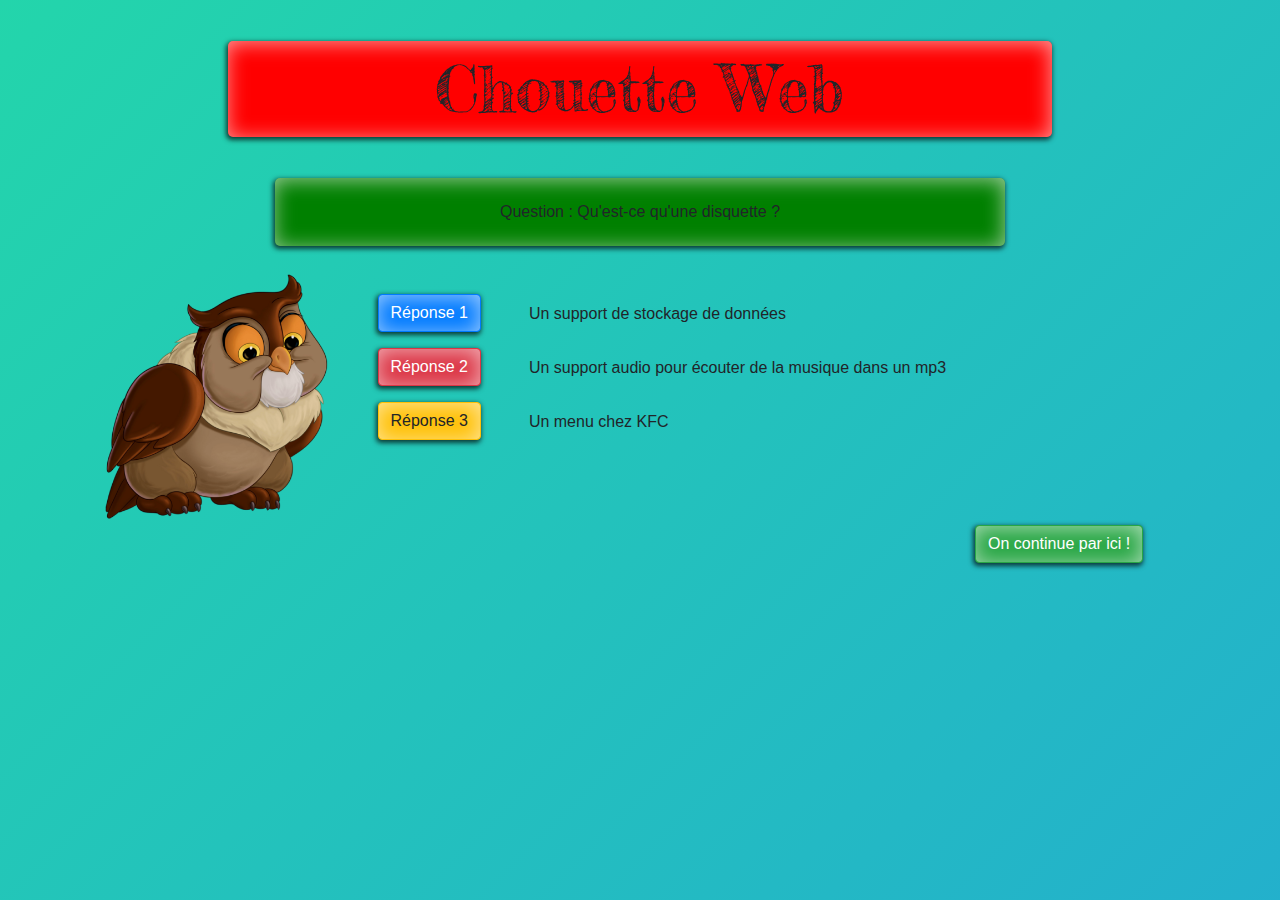
<file: index.html>
<!DOCTYPE html>
<html lang="fr">
<head>
  <meta charset="UTF-8">
  <meta name="authors" content="Olivier Bertrand Abdel Laurent">
  <link rel="stylesheet" type="text/css" href="assets/css/style.css" />
  <link rel="stylesheet" href="assets/bootstrap/bootstrap.css">
  <link href="https://fonts.googleapis.com/css?family=Fredericka+the+Great%7CGochi+Hand%7CKirang+Haerang%7CPress+Start+2P" rel="stylesheet">
  <link rel="stylesheet" href="https://fonts.googleapis.com/css?family=Open+Sans:300" type="text/css" />
  <script src="assets/js/jquery-3.2.1.js"></script>
  <title>Chouette Web</title>
</head>
<body>
  <!--container du fond d'écran-->
  <div class="container-fluid">
    <!--Titre-->
    <div class="row">
      <div class="col-md-8 offset-md-2">
        <div class="titleOwl">Chouette Web</div>
      </div>
    </div>
    <!--Question-->
    <div class="container">
      <div class="row">
        <div class="col-md-8 offset-md-2">
          <div class="question">Question : Qu'est-ce qu'une disquette ?</div></br>
        </div>
      </div>
    </div>
    <!--Slide chouette-->
    <div class="container">
      <div class="row">
        <div class="col-md-12 d-flex">
          <div class="col-md-2">
            <img src="assets/images/orig.png" alt="chouette" id="owl">
          </div>
          <div class="col-md-7 offset-md-1">
          </br>
          <!--Boutons réponse 1-->
          <div class="d-flex">
            <button type="button" class="btn btn-primary mb-3 mr-5" id="rep1">Réponse 1</button>
            <p class="mt-2">Un support de stockage de données</p>
          </div>
          <!--Boutons réponse 2-->
          <div class="d-flex">
            <button type="button" class="btn btn-danger mb-3 mr-5" id="rep2">Réponse 2</button>
            <p class="mt-2">Un support audio pour écouter de la musique dans un mp3</p>
          </div>
          <!--Boutons réponse 3-->
          <div class="d-flex">
            <button type="button" class="btn btn-warning mb-3 mr-5" id="rep3">Réponse 3</button>
            <p class="mt-2">Un menu chez KFC</p>
          </div>
        </div>
      </div>
    </div>
  </div>
  <!--Réponse correction-->
  <div class="container">
    <div class="row">
      <div class="col-md-6 offset-md-4">
        <div id="result"></div>
      </div>
    </div>
  </div>
  <div class="row">
    <div class="col-md-2 offset-md-9">
      <div><a href="page2.html"><button type="button" class="btn btn-success" id="nextPage">On continue par ici !</button></a></div>
    </div>
  </div>
  <!--div contenaire fluide fin de page-->
</div>
<script src="assets/js/projet.js"></script>
</body>
</html>
</file>
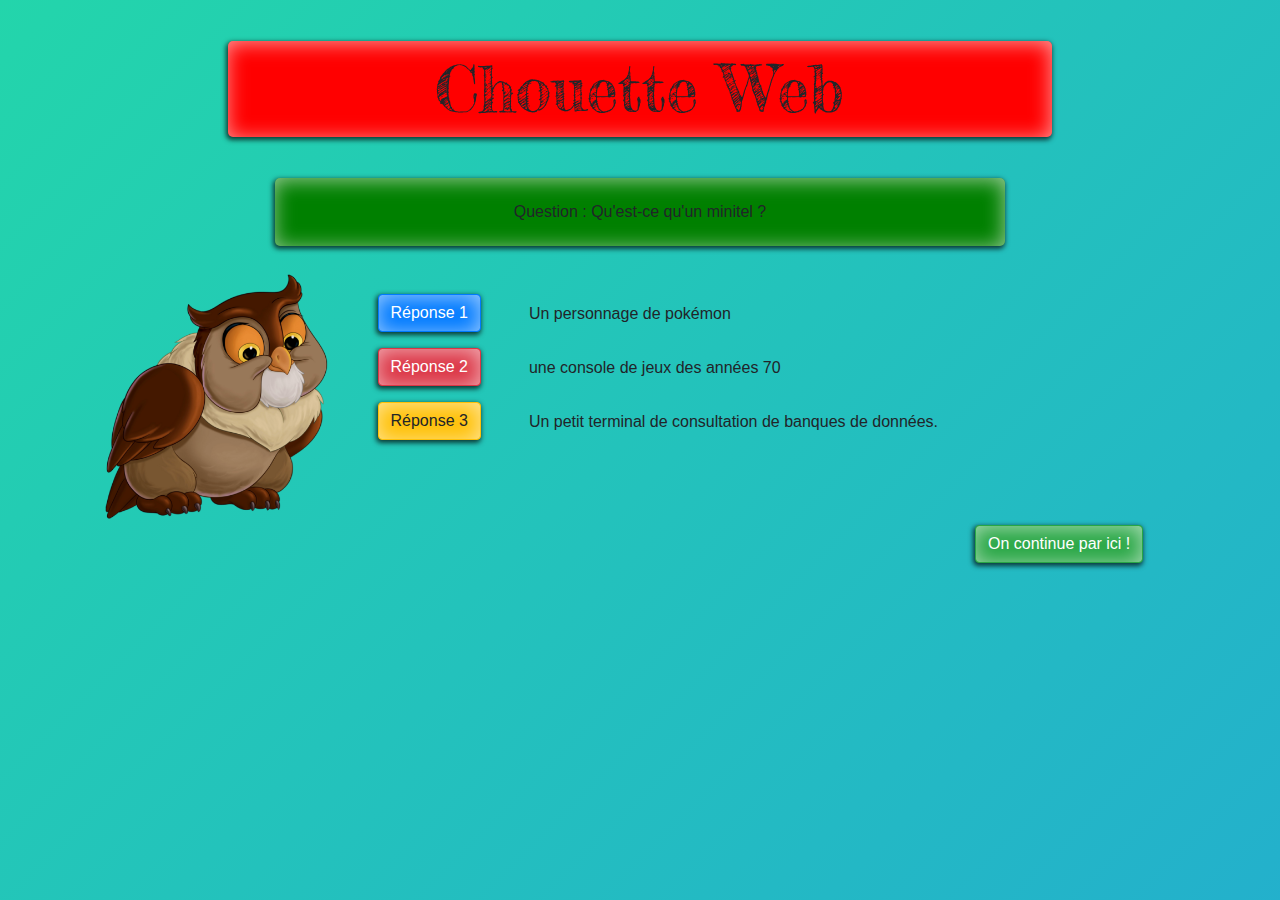
<file: page2.html>
<!DOCTYPE html>
<html lang="fr">
<head>
  <meta charset="UTF-8">
  <meta name="authors" content="Olivier Bertrand Abdel Laurent">
  <link rel="stylesheet" type="text/css" href="assets/css/style.css" />
  <link rel="stylesheet" href="assets/bootstrap/bootstrap.css">
  <link href="https://fonts.googleapis.com/css?family=Fredericka+the+Great%7CGochi+Hand%7CKirang+Haerang%7CPress+Start+2P" rel="stylesheet">
  <link rel="stylesheet" href="https://fonts.googleapis.com/css?family=Open+Sans:300" type="text/css" />
  <script src="assets/js/jquery-3.2.1.js"></script>
  <title>Chouette Web</title>
</head>
<body>
  <!--container du fond d'écran-->
  <div class="container-fluid">
    <!--Titre-->
    <div class="row">
      <div class="col-md-8 offset-md-2">
        <div class="titleOwl">Chouette Web</div>
      </div>
    </div>
    <!--Question-->
    <div class="container">
      <div class="row">
        <div class="col-md-8 offset-md-2">
          <div class="question">Question : Qu'est-ce qu'un minitel ?</div></br>
        </div>
      </div>
    </div>
    <!--Slide chouette-->
    <div class="container">
      <div class="row">
        <div class="col-md-12 d-flex">
          <div class="col-md-2">
            <img src="assets/images/orig.png" alt="chouette" id="owl">
          </div>
          <div class="col-md-7 offset-md-1">
          </br>
          <!--Boutons réponse 1-->
          <div class="d-flex">
            <button type="button" class="btn btn-primary mb-3 mr-5" id="rep1">Réponse 1</button>
            <p class="mt-2">Un personnage de pokémon</p>
          </div>
          <!--Boutons réponse 2-->
          <div class="d-flex">
            <button type="button" class="btn btn-danger mb-3 mr-5" id="rep2">Réponse 2</button>
            <p class="mt-2">une console de jeux des années 70</p>
          </div>
          <!--Boutons réponse 3-->
          <div class="d-flex">
            <button type="button" class="btn btn-warning mb-3 mr-5" id="rep3">Réponse 3</button>
            <p class="mt-2"> Un petit terminal de consultation de banques de données.</p>
          </div>
        </div>
      </div>
    </div>
  </div>
  <!--Réponse correction-->
  <div class="container">
    <div class="row">
      <div class="col-md-6 offset-md-4">
        <div id="result"></div>
      </div>
    </div>
  </div>
  <div class="row">
    <div class="col-md-2 offset-md-9">
      <div><a href="page3.html"><button type="button" class="btn btn-success" id="nextPage">On continue par ici !</button></a></div></div>
    </div>
    <!--div contenaire fluide fin de page-->
  </div>
  <script src="assets/js/projet2.js"></script>
</body>
</html>
</file>
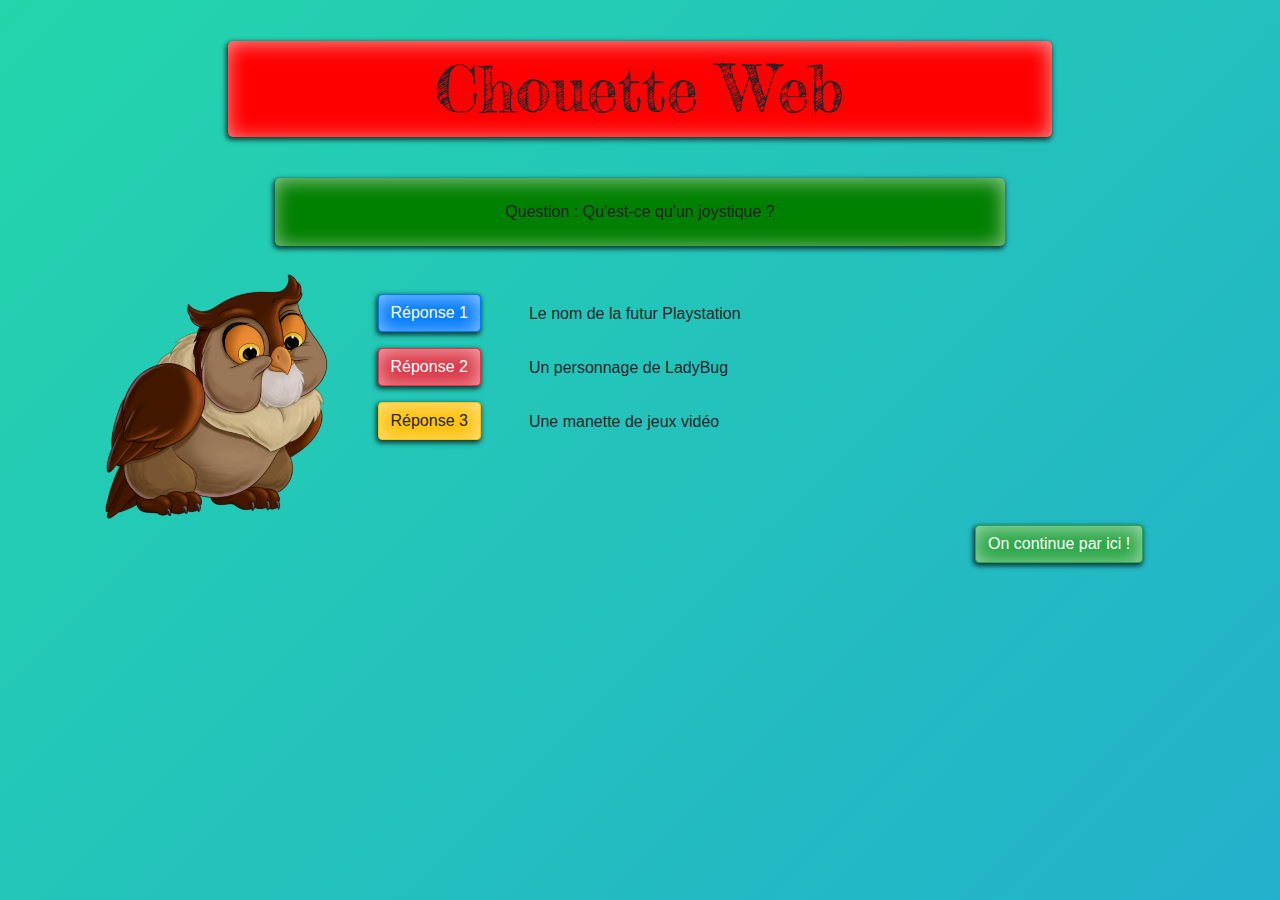
<file: page3.html>
<!DOCTYPE html>
<html lang="fr">
<head>
  <meta charset="UTF-8">
  <meta name="authors" content="Olivier Bertrand Abdel Laurent">
  <link rel="stylesheet" type="text/css" href="assets/css/style.css" />
  <link rel="stylesheet" href="assets/bootstrap/bootstrap.css">
  <link href="https://fonts.googleapis.com/css?family=Fredericka+the+Great%7CGochi+Hand%7CKirang+Haerang%7CPress+Start+2P" rel="stylesheet">
  <link rel="stylesheet" href="https://fonts.googleapis.com/css?family=Open+Sans:300" type="text/css" />
  <script src="assets/js/jquery-3.2.1.js"></script>
  <title>Chouette Web</title>
</head>
<body>
  <!--container du fond d'écran-->
  <div class="container-fluid">
    <!--Titre-->
    <div class="row">
      <div class="col-md-8 offset-md-2">
        <div class="titleOwl">Chouette Web</div>
      </div>
    </div>
    <!--Question-->
    <div class="container">
      <div class="row">
        <div class="col-md-8 offset-md-2">
          <div class="question">Question : Qu'est-ce qu'un joystique ?</div></br>
        </div>
      </div>
    </div>
    <!--Slide chouette-->
    <div class="container">
      <div class="row">
        <div class="col-md-12 d-flex">
          <div class="col-md-2">
            <img src="assets/images/orig.png" alt="chouette" id="owl">
          </div>
          <div class="col-md-7 offset-md-1">
          </br>
          <!--Boutons réponse 1-->
          <div class="d-flex">
            <button type="button" class="btn btn-primary mb-3 mr-5" id="rep1">Réponse 1</button>
            <p class="mt-2">Le nom de la futur Playstation</p>
          </div>
          <!--Boutons réponse 2-->
          <div class="d-flex">
            <button type="button" class="btn btn-danger mb-3 mr-5" id="rep2">Réponse 2</button>
            <p class="mt-2">Un personnage de LadyBug</p>
          </div>
          <!--Boutons réponse 3-->
          <div class="d-flex">
            <button type="button" class="btn btn-warning mb-3 mr-5" id="rep3">Réponse 3</button>
            <p class="mt-2">Une manette de jeux vidéo</p>
          </div>
        </div>
      </div>
    </div>
  </div>
  <!--Réponse correction-->
  <div class="container">
    <div class="row">
      <div class="col-md-6 offset-md-4">
        <div id="result"></div>
      </div>
    </div>
  </div>
  <div class="row">
    <div class="col-md-2 offset-md-9">
      <div><a href="page4.html"><button type="button" class="btn btn-success" id="nextPage">On continue par ici !</button></a></div></div>
    </div>
    <!--div contenaire fluide fin de page-->
  </div>
  <script src="assets/js/projet2.js"></script>
</body>
</html>
</file>
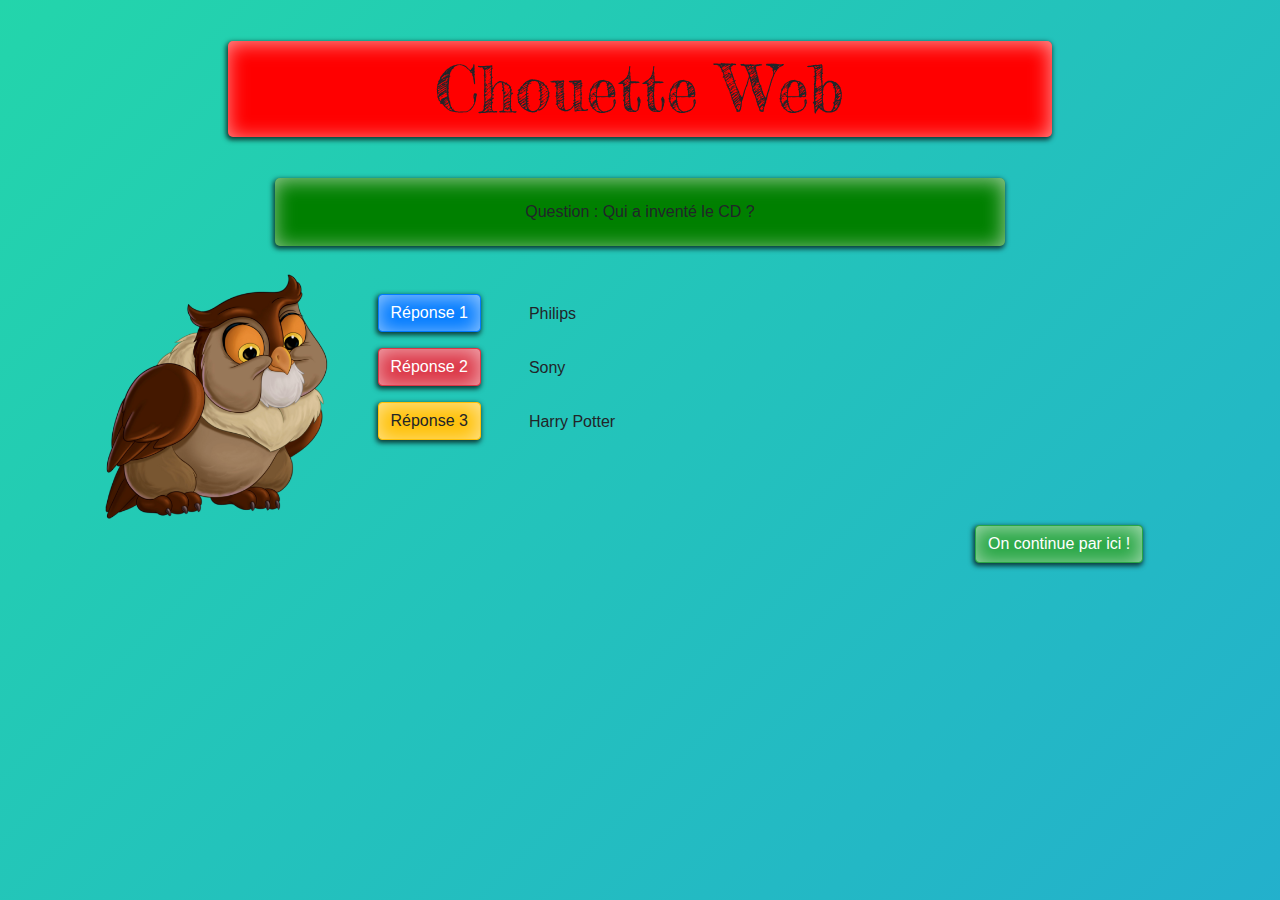
<file: page4.html>
<!DOCTYPE html>
<html lang="fr">
<head>
  <meta charset="UTF-8">
  <meta name="authors" content="Olivier Bertrand Abdel Laurent">
  <link rel="stylesheet" type="text/css" href="assets/css/style.css" />
  <link rel="stylesheet" href="assets/bootstrap/bootstrap.css">
  <link href="https://fonts.googleapis.com/css?family=Fredericka+the+Great%7CGochi+Hand%7CKirang+Haerang%7CPress+Start+2P" rel="stylesheet">
  <link rel="stylesheet" href="https://fonts.googleapis.com/css?family=Open+Sans:300" type="text/css" />
  <script src="assets/js/jquery-3.2.1.js"></script>
  <title>Chouette Web</title>
</head>
<body>
  <!--container du fond d'écran-->
  <div class="container-fluid">
    <!--Titre-->
    <div class="row">
      <div class="col-md-8 offset-md-2">
        <div class="titleOwl">Chouette Web</div>
      </div>
    </div>
    <!--Question-->
    <div class="container">
      <div class="row">
        <div class="col-md-8 offset-md-2">
          <div class="question">Question : Qui a inventé le CD ?</div></br>
        </div>
      </div>
    </div>
    <!--Slide chouette-->
    <div class="container">
      <div class="row">
        <div class="col-md-12 d-flex">
          <div class="col-md-2">
            <img src="assets/images/orig.png" alt="chouette" id="owl">
          </div>
          <div class="col-md-7 offset-md-1">
          </br>
          <!--Boutons réponse 1-->
          <div class="d-flex">
            <button type="button" class="btn btn-primary mb-3 mr-5" id="rep1">Réponse 1</button>
            <p class="mt-2">Philips</p>
          </div>
          <!--Boutons réponse 2-->
          <div class="d-flex">
            <button type="button" class="btn btn-danger mb-3 mr-5" id="rep2">Réponse 2</button>
            <p class="mt-2">Sony</p>
          </div>
          <!--Boutons réponse 3-->
          <div class="d-flex">
            <button type="button" class="btn btn-warning mb-3 mr-5" id="rep3">Réponse 3</button>
            <p class="mt-2">Harry Potter</p>
          </div>
        </div>
      </div>
    </div>
  </div>
  <!--Réponse correction-->
  <div class="container">
    <div class="row">
      <div class="col-md-6 offset-md-4">
        <div id="result"></div>
      </div>
    </div>
  </div>
  <div class="row">
    <div class="col-md-2 offset-md-9">
      <div><a href="page5.html"><button type="button" class="btn btn-success" id="nextPage">On continue par ici !</button></a></div></div>
    </div>
    <!--div contenaire fluide fin de page-->
  </div>
  <script src="assets/js/projet.js"></script>
</body>
</html>
</file>
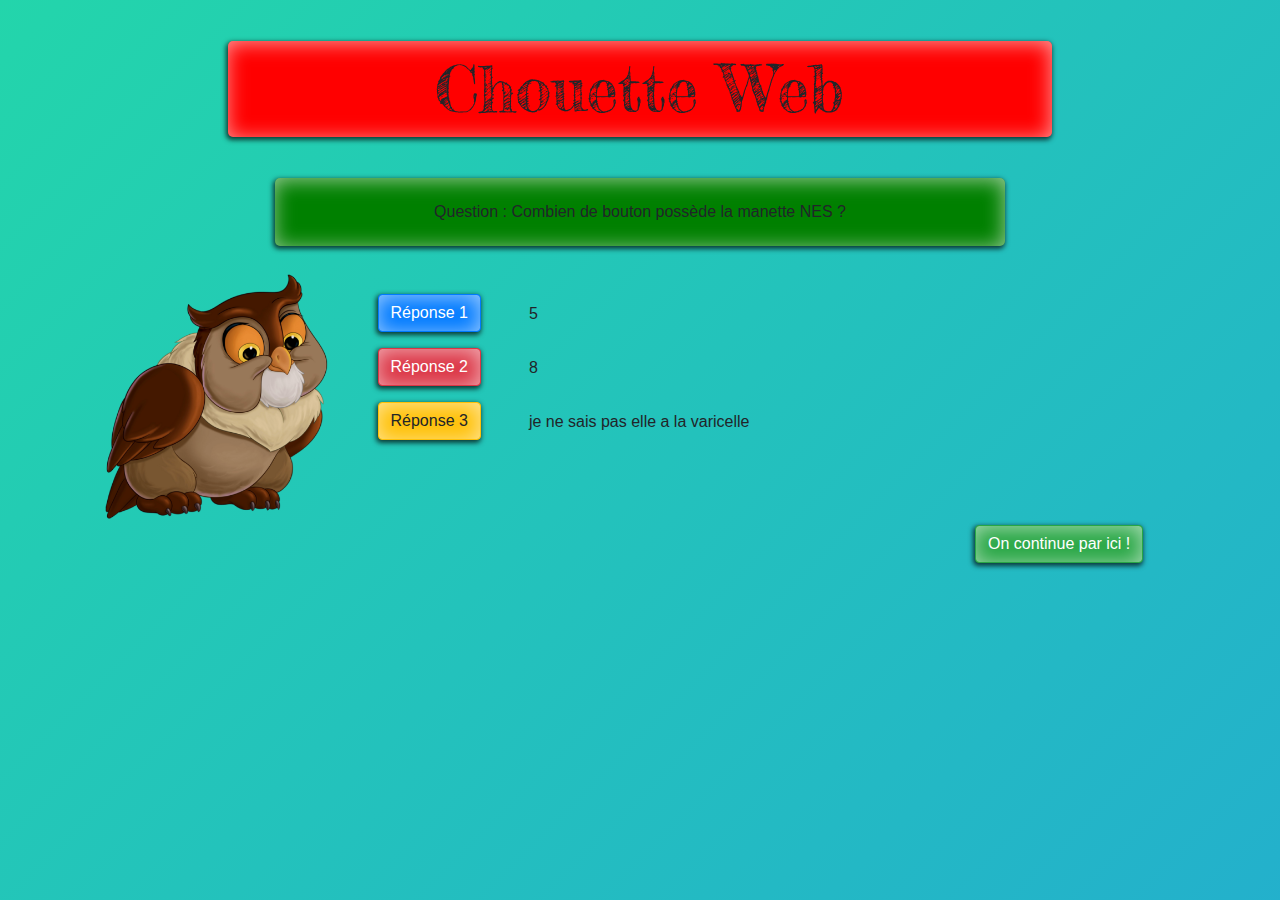
<file: page5.html>
<!DOCTYPE html>
<html lang="fr">
<head>
  <meta charset="UTF-8">
  <meta name="authors" content="Olivier Bertrand Abdel Laurent">
  <link rel="stylesheet" type="text/css" href="assets/css/style.css" />
  <link rel="stylesheet" href="assets/bootstrap/bootstrap.css">
  <link href="https://fonts.googleapis.com/css?family=Fredericka+the+Great%7CGochi+Hand%7CKirang+Haerang%7CPress+Start+2P" rel="stylesheet">
  <link rel="stylesheet" href="https://fonts.googleapis.com/css?family=Open+Sans:300" type="text/css" />
  <script src="assets/js/jquery-3.2.1.js"></script>
  <title>Chouette Web</title>
</head>
<body>
  <!--container du fond d'écran-->
  <div class="container-fluid">
    <!--Titre-->
    <div class="row">
      <div class="col-md-8 offset-md-2">
        <div class="titleOwl">Chouette Web</div>
      </div>
    </div>
    <!--Question-->
    <div class="container">
      <div class="row">
        <div class="col-md-8 offset-md-2">
          <div class="question">Question : Combien de bouton possède la manette NES ?</div></br>
        </div>
      </div>
    </div>
    <!--Slide chouette-->
    <div class="container">
      <div class="row">
        <div class="col-md-12 d-flex">
          <div class="col-md-2">
            <img src="assets/images/orig.png" alt="chouette" id="owl">
          </div>
          <div class="col-md-7 offset-md-1">
          </br>
          <!--Boutons réponse 1-->
          <div class="d-flex">
            <button type="button" class="btn btn-primary mb-3 mr-5" id="rep1">Réponse 1</button>
            <p class="mt-2">5</p>
          </div>
          <!--Boutons réponse 2-->
          <div class="d-flex">
            <button type="button" class="btn btn-danger mb-3 mr-5" id="rep2">Réponse 2</button>
            <p class="mt-2">8</p>
          </div>
          <!--Boutons réponse 3-->
          <div class="d-flex">
            <button type="button" class="btn btn-warning mb-3 mr-5" id="rep3">Réponse 3</button>
            <p class="mt-2">je ne sais pas elle a la varicelle</p>
          </div>
        </div>
      </div>
    </div>
  </div>
  <!--Réponse correction-->
  <div class="container">
    <div class="row">
      <div class="col-md-6 offset-md-4">
        <div id="result"></div>
      </div>
    </div>
  </div>
  <div class="row">
    <div class="col-md-2 offset-md-9">
      <div><a href="index.html"><button type="button" class="btn btn-success" id="nextPage">On continue par ici !</button></a></div></div>
    </div>
    <!--div contenaire fluide fin de page-->
  </div>
  <script src="assets/js/projet3.js"></script>
</body>
</html>
</file>
<file: assets/css/style.css>
body {
	width: 100wh;
	height: 90vh;
	color: #fff;
	background: linear-gradient(-45deg, #EE7752, #E73C7E, #23A6D5, #23D5AB);
	background-size: 400% 400%;
	-webkit-animation: Gradient 15s ease infinite;
	-moz-animation: Gradient 15s ease infinite;
	animation: Gradient 15s ease infinite;
}
@-webkit-keyframes Gradient {
	0% {
		background-position: 0% 50%
	}
	50% {
		background-position: 100% 50%
	}
	100% {
		background-position: 0% 50%
	}
}
@-moz-keyframes Gradient {
	0% {
		background-position: 0% 50%
	}
	50% {
		background-position: 100% 50%
	}
	100% {
		background-position: 0% 50%
	}
}
@keyframes Gradient {
	0% {
		background-position: 0% 50%
	}
	50% {
		background-position: 100% 50%
	}
	100% {
		background-position: 0% 50%
	}
}
h1,
h6 {
	font-family: 'Open Sans';
	font-weight: 300;
	text-align: center;
	position: absolute;
	top: 45%;
	right: 0;
	left: 0;
}
.titleOwl{
	border-radius: 5px;
	box-shadow: -1px 2px 5px 1px rgba(0, 0, 0, 0.7),
	-1px 2px 20px rgba(255, 255, 255, 0.6) inset;
	font-family: 'Fredericka the Great', cursive;
	background-color: red;
	font-size: 400%;
	margin-bottom: 5%;
	margin-top: 5%;
	text-align: center;
}
.question{
	border-radius: 5px;
	box-shadow: -1px 2px 5px 1px rgba(0, 0, 0, 0.7),
	-1px 2px 20px rgba(255, 255, 255, 0.6) inset;
	background-color: green;
	padding-bottom: 3%;
	padding-top: 3%;
	text-align: center;
}
#owl{
	width: 150%;
	border-radius: 20px;
}
#rep1{
	box-shadow: -1px 2px 5px 1px rgba(0, 0, 0, 0.7),
	-1px 2px 20px rgba(255, 255, 255, 0.6) inset;
}
#rep2{
	box-shadow: -1px 2px 5px 1px rgba(0, 0, 0, 0.7),
	-1px 2px 20px rgba(255, 255, 255, 0.6) inset;
}
#rep3{
	box-shadow: -1px 2px 5px 1px rgba(0, 0, 0, 0.7),
	-1px 2px 20px rgba(255, 255, 255, 0.6) inset;
}
#nextPage{
	box-shadow: -1px 2px 5px 1px rgba(0, 0, 0, 0.7),
	-1px 2px 20px rgba(255, 255, 255, 0.6) inset;
}
</file>
